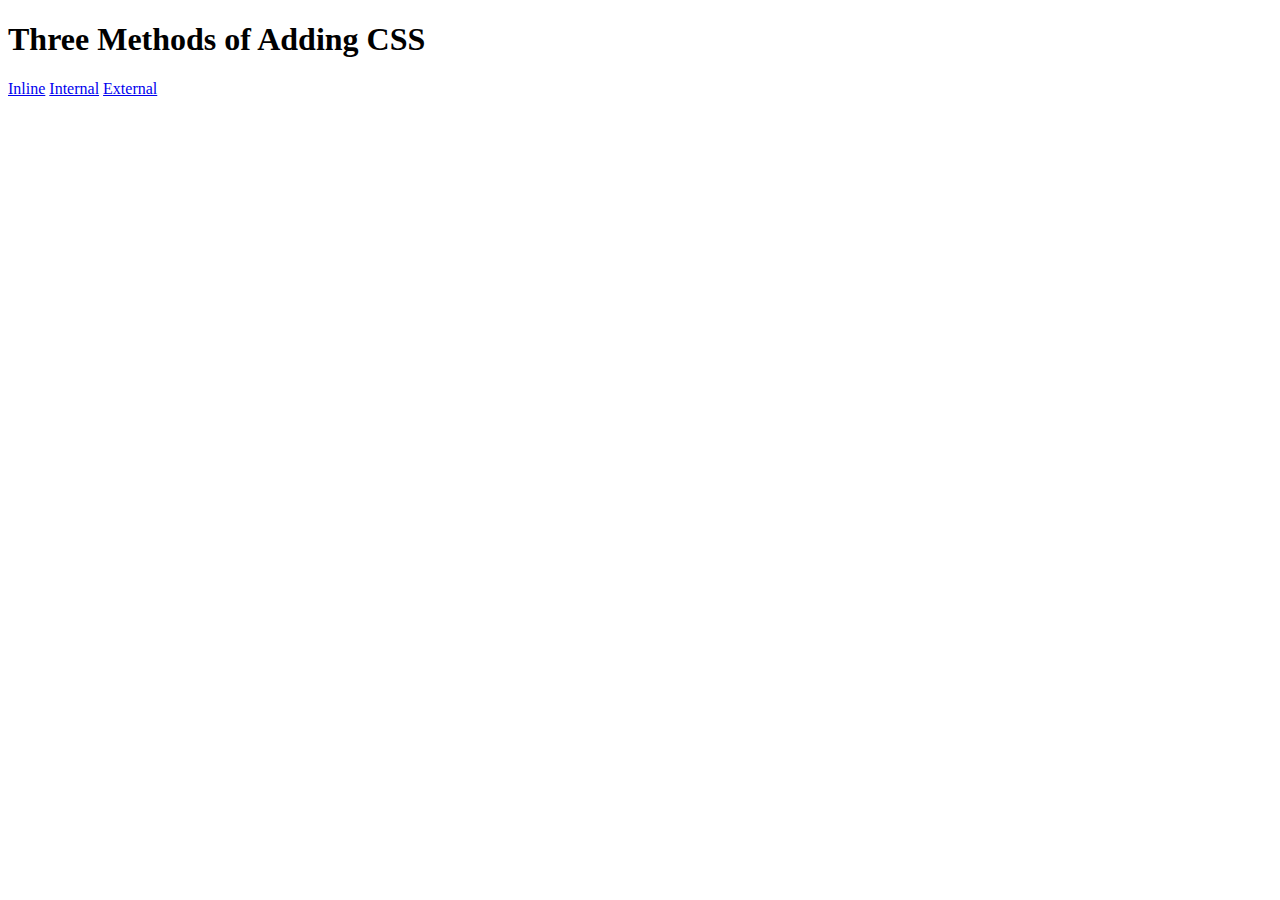
<file: Basify-exercise-03/1. Adding CSS/index.html>
<!DOCTYPE html>
<html lang="en">

<head>
  <meta charset="UTF-8">
  <title>Adding CSS</title>
</head>

<body>
  <h1>Three Methods of Adding CSS</h1>
  <!-- Create 3 Links to The 3 Webpages: inline, internal and external -->
  <a href="inline.html">Inline</a>
  <a href="internal.html">Internal</a>
  <a href="external.html">External</a><br>

</body>

</html>
</file>
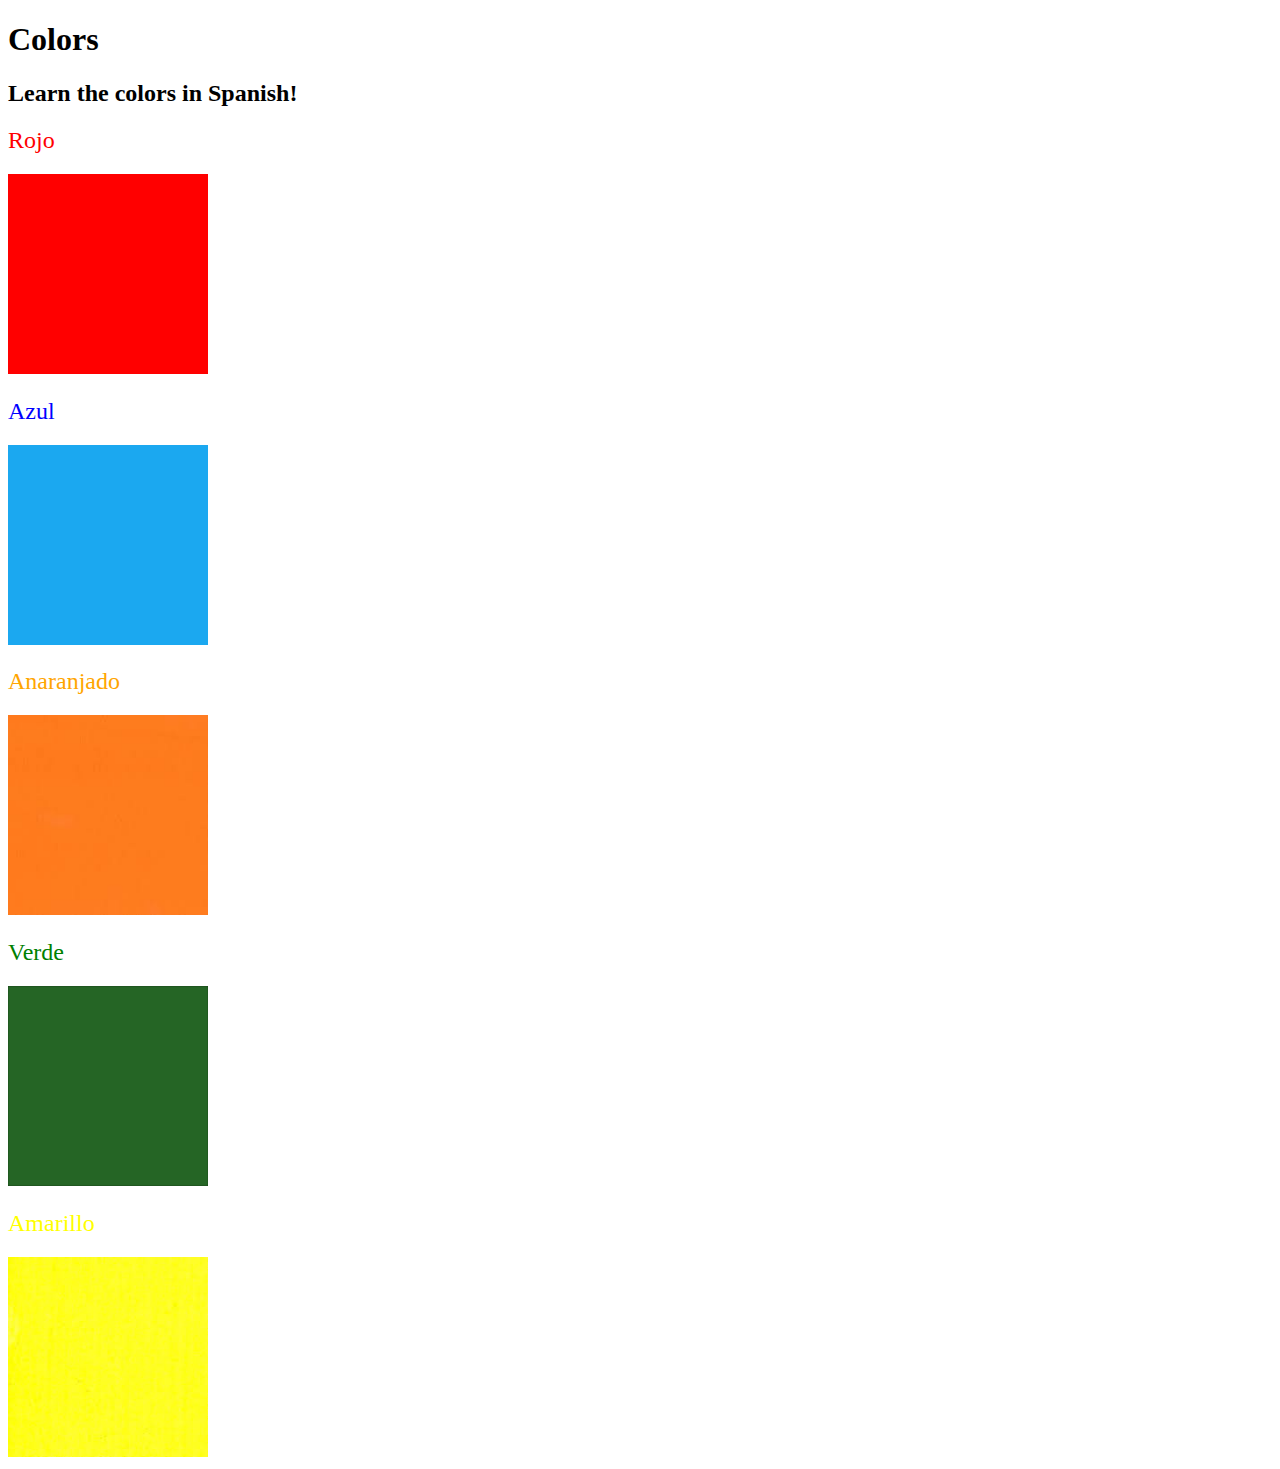
<file: Basify-exercise-03/3. Color Vocab Project/index.html>
<!DOCTYPE html>
<html lang="en">

<head>
  <meta charset="UTF-8">
  <title>Spanish Vocabulary</title>
  <link rel="stylesheet" href="./style.css" />
</head>

<body>
  <h1>Colors</h1>
  <h2>Learn the colors in Spanish!</h2>
  <h2 class="color-title" id="red">Rojo</h2>
  <img class="color" src="./assets/images/red.png" alt="red" />

  <h2 class="color-title" id="blue">Azul</h2>
  <img src="./assets/images/blue.png" alt="blue" />

  <h2 class="color-title" id="orange">Anaranjado</h2>
  <img src="./assets/images/orange.png" alt="orange" />

  <h2 class="color-title" id="green">Verde</h2>
  <img src="./assets/images/green.png" alt="green" />

  <h2 class="color-title" id="yellow">Amarillo</h2>
  <img src="./assets/images/yellow.png" alt="yellow" />
</body>

</html>

<!-- 
TODOs
IMPORTANT: You should not need to make ANY CHANGES to index.html
All code should be written in your CSS file.

1. Create a CSS file and incorporate it as an external stylesheet.
2. Use CSS to style each of the color titles to meaning. 
Hint: Use the id to help if you don't know the words in spanish.
3. Use CSS to change all the color titles to have "font-weight: normal;"
4. Use CSS (not HTML) to make all the images 200px heigh and 200px wide. 
Hint: 
https://developer.mozilla.org/en-US/docs/Web/CSS/height
https://developer.mozilla.org/en-US/docs/Web/CSS/width
-->
</file>
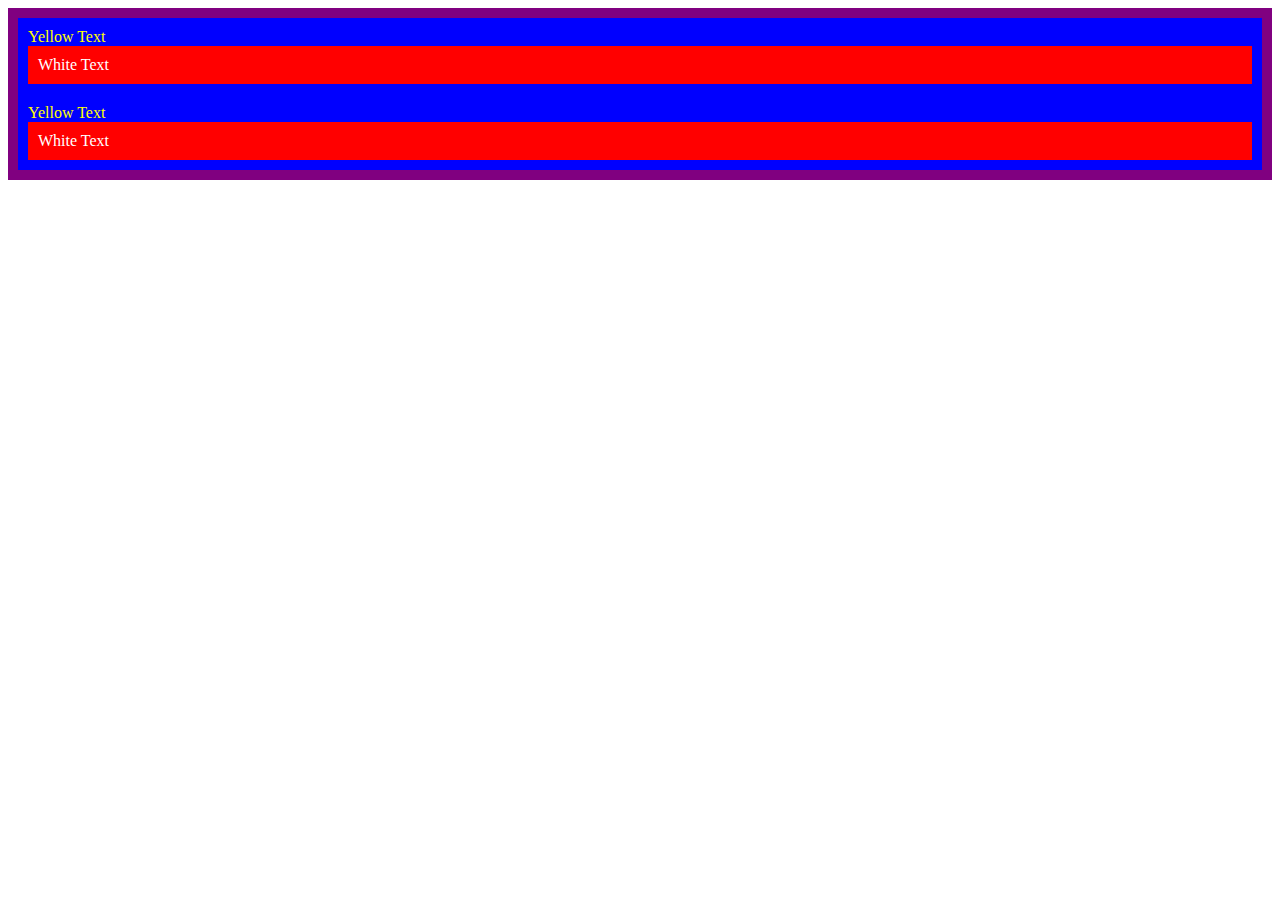
<file: Basify-exercise-css-04/3 in one box/index.html>
<!DOCTYPE html>
<html lang="en">
<head>
    <meta charset="UTF-8">
    <meta name="viewport" content="width=device-width, initial-scale=1.0">
    <title>Multiple div in one div</title>
    <link rel="stylesheet" href="style1.css">
</head>
<body>
    <div id="outer-box" class="box">
        <div class="box">
          <p>Yellow Text</p>
          <div class="box inner-box">
            <p class="white-text">White Text</p>
          </div>
        </div>
        <div class="box">
          <p>Yellow Text</p>
          <div class="box inner-box">
            <p class="white-text">White Text</p>
          </div>
        </div>
      </div>
</body>
</html>
</file>
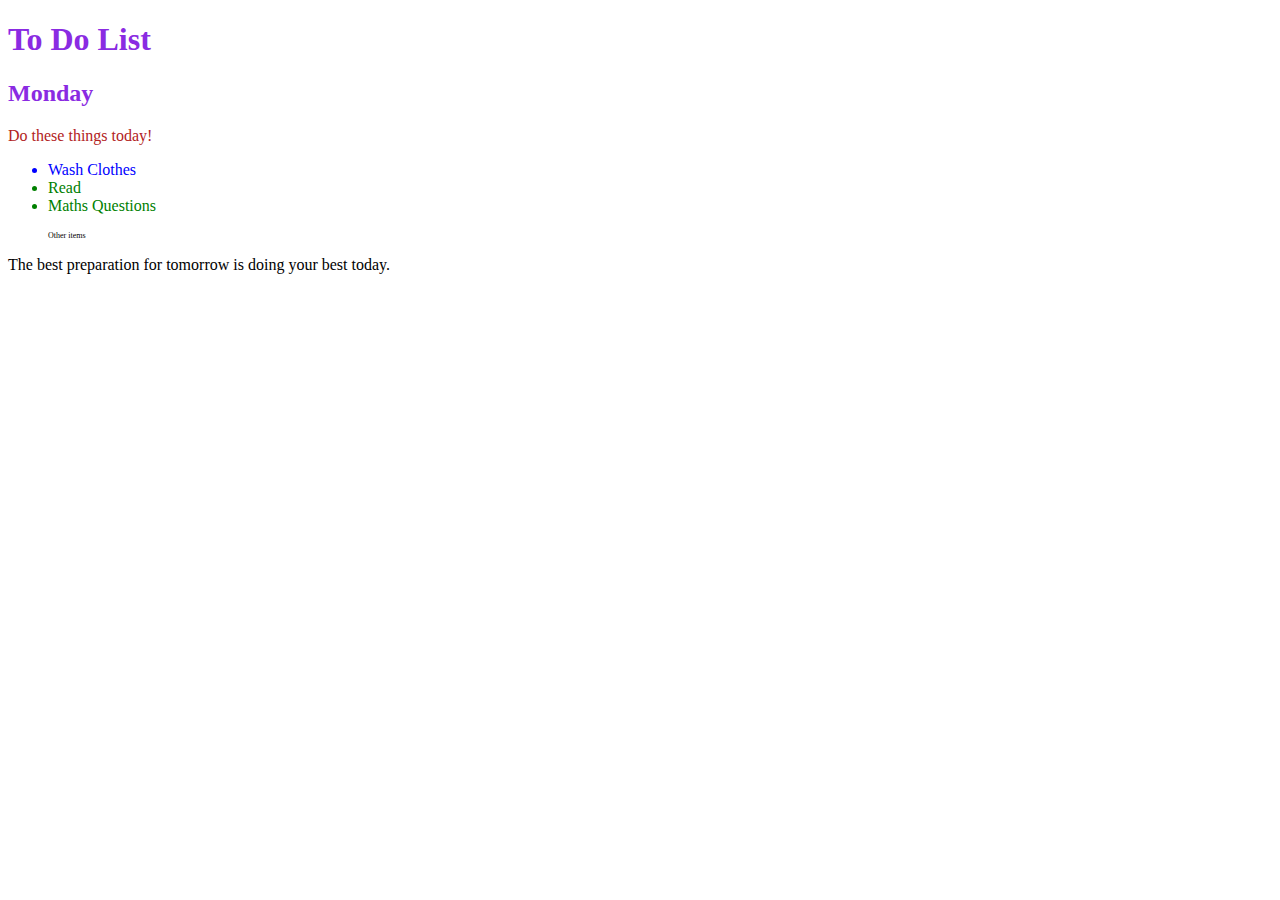
<file: Basify-exercise-css-04/combining selector/index.html>
<!DOCTYPE html>
<html lang="en">
<head>
  <meta charset="UTF-8">
  <meta name="viewport" content="width=device-width, initial-scale=1.0">
  <title>Combining CSS Selectors</title>
  <link rel="stylesheet" href="style.css">
</head>
<body>
   <!-- Write your code here:  -->
   <body>
    <h1>To Do List</h1>
    <h2>Monday</h2>
    <div class="box">
      <p class="done">Do these things today!</p>
      <ul class="list">
        <li>Wash Clothes</li>
        <li class="done">Read</li>
        <li class="done">Maths Questions</li>
      </ul>
    </div>
  
    <ul>
      <p class="done">Other items</p>
    </ul>
    <p>The best preparation for tomorrow is doing your best today.</p>
  
</body>
</html>
</file>
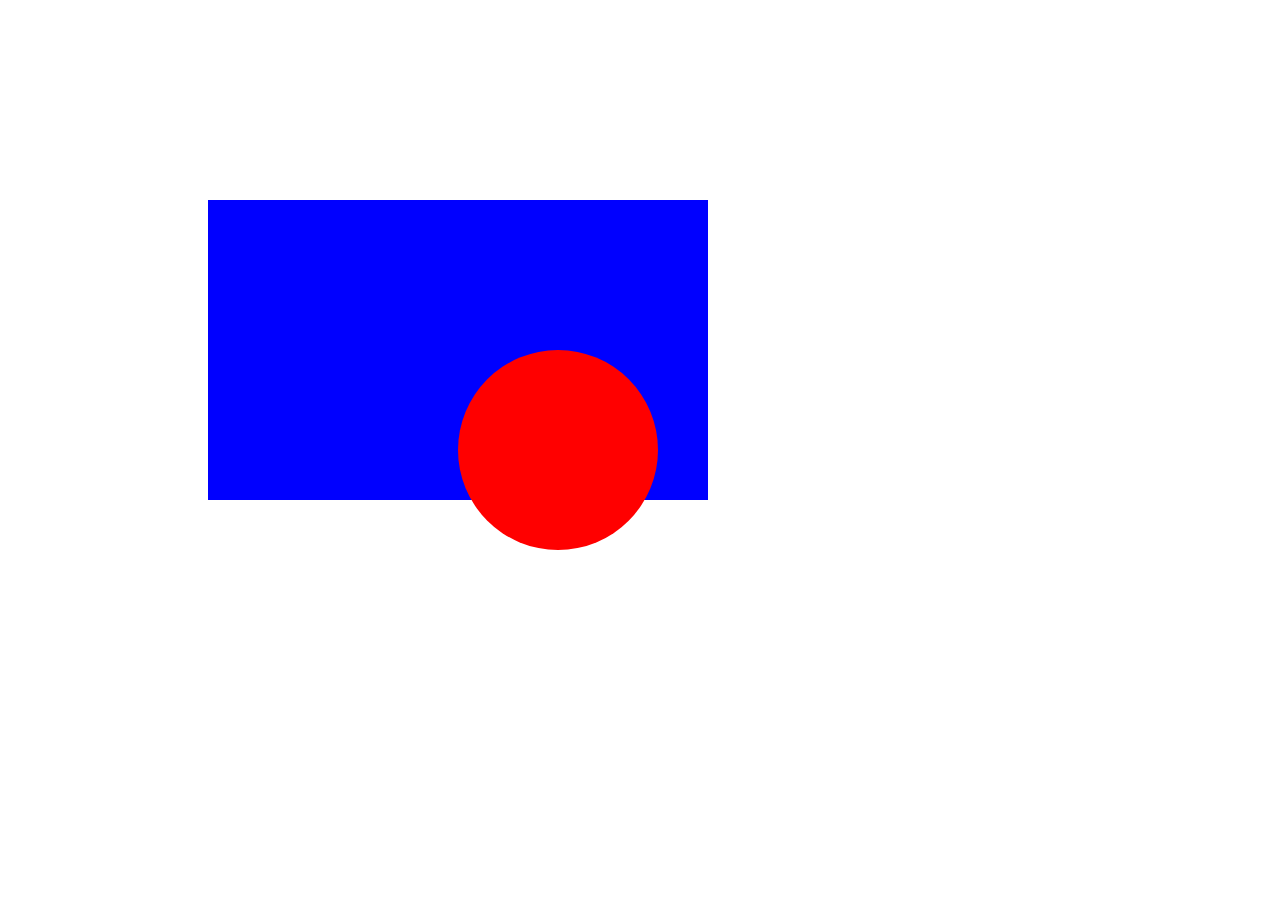
<file: Basify-exercise-css-04/css positioning/index.html>
<!DOCTYPE html>
<html>

<head>
  <title>CSS Positioning Exercise</title>
  <style>
    /* Write your code here */
    .blue-box {
      height: 300px;
      width: 500px;
      margin: 200px 200px;
      position: relative;
      background-color: blue;
    }
    .red-circle{
      width: 200px;
      height: 200px;
      background-color: red;
      border-radius: 50%;
      position: absolute;
      top: 150px;
      left: 250px;
    }
  </style>
</head>

<body>
  <div class="blue-box">
    <div class="red-circle">
    </div>
  </div>

</body>

</html>
</file>
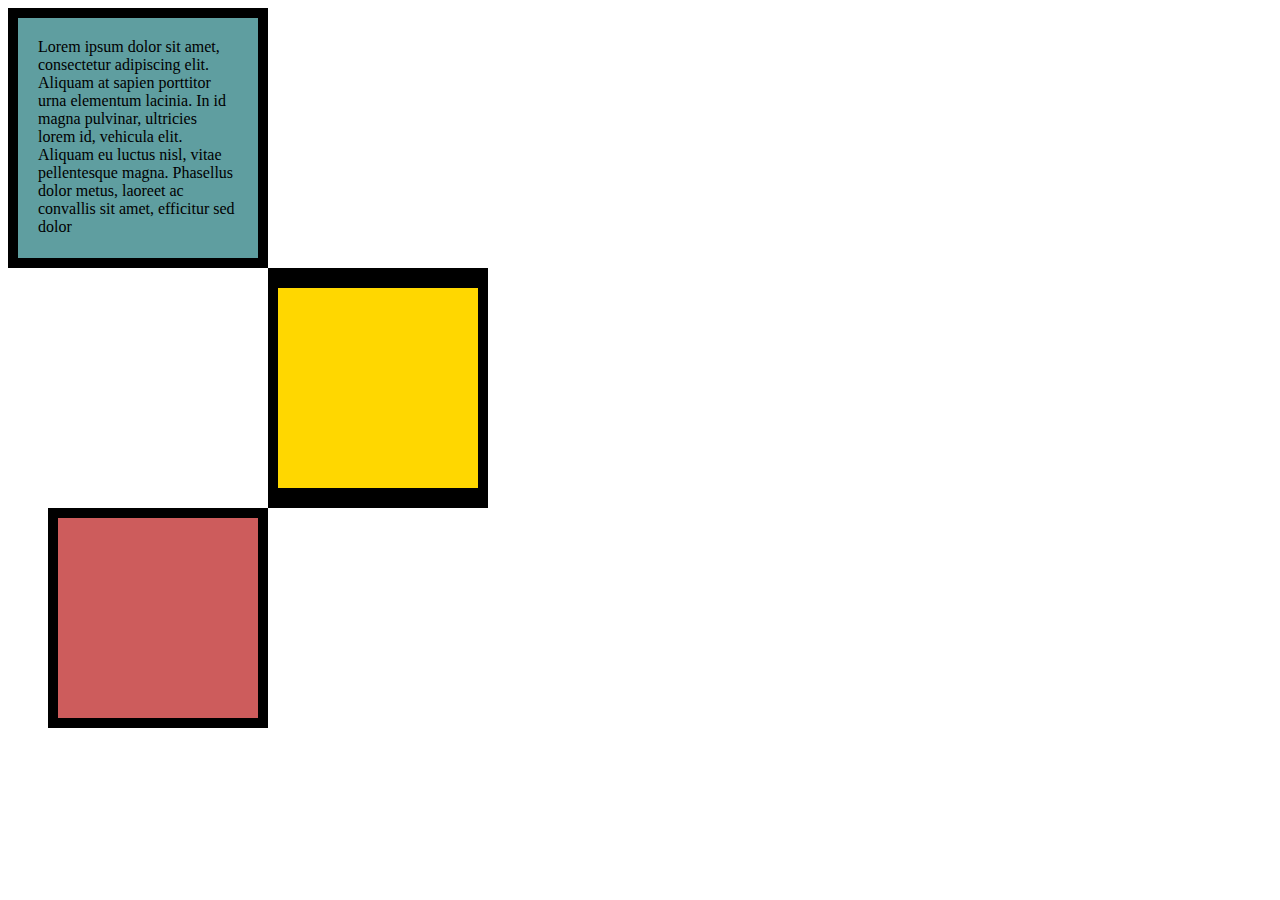
<file: Basify-exercise-css-04/moving box/index.html>
<!DOCTYPE html>
<html lang="en">
<head>
    <meta charset="UTF-8">
    <meta name="viewport" content="width=device-width, initial-scale=1.0">
    <title>CSS Box Model</title>
    <style>
            div {
                height: 200px;
                width: 200px;
            }
            p{
                margin: 0;
            }
            .box1{
                
                background-color: cadetblue;
                padding: 20px;
                border: 10px black solid;
            }
            .box2{
                background-color: gold;
                border: black solid;
                border-width: 20PX 10px;
                margin-left: 260px;
            }
            .box3{
                background-color: indianred;
                border: 10px  black solid;
                margin-left: 40px;
            }
    </style>
</head>
<body>
    <div class="box1">
        <p>Lorem ipsum dolor sit amet, consectetur adipiscing elit. Aliquam at sapien porttitor urna elementum lacinia. In
            id magna pulvinar, ultricies lorem id, vehicula elit. Aliquam eu luctus nisl, vitae pellentesque magna. Phasellus
            dolor metus, laoreet ac convallis sit amet, efficitur sed dolor</p>
    </div>
    <div class="box2"></div>
    <div class="box3"></div>
</body>
</html>
</file>
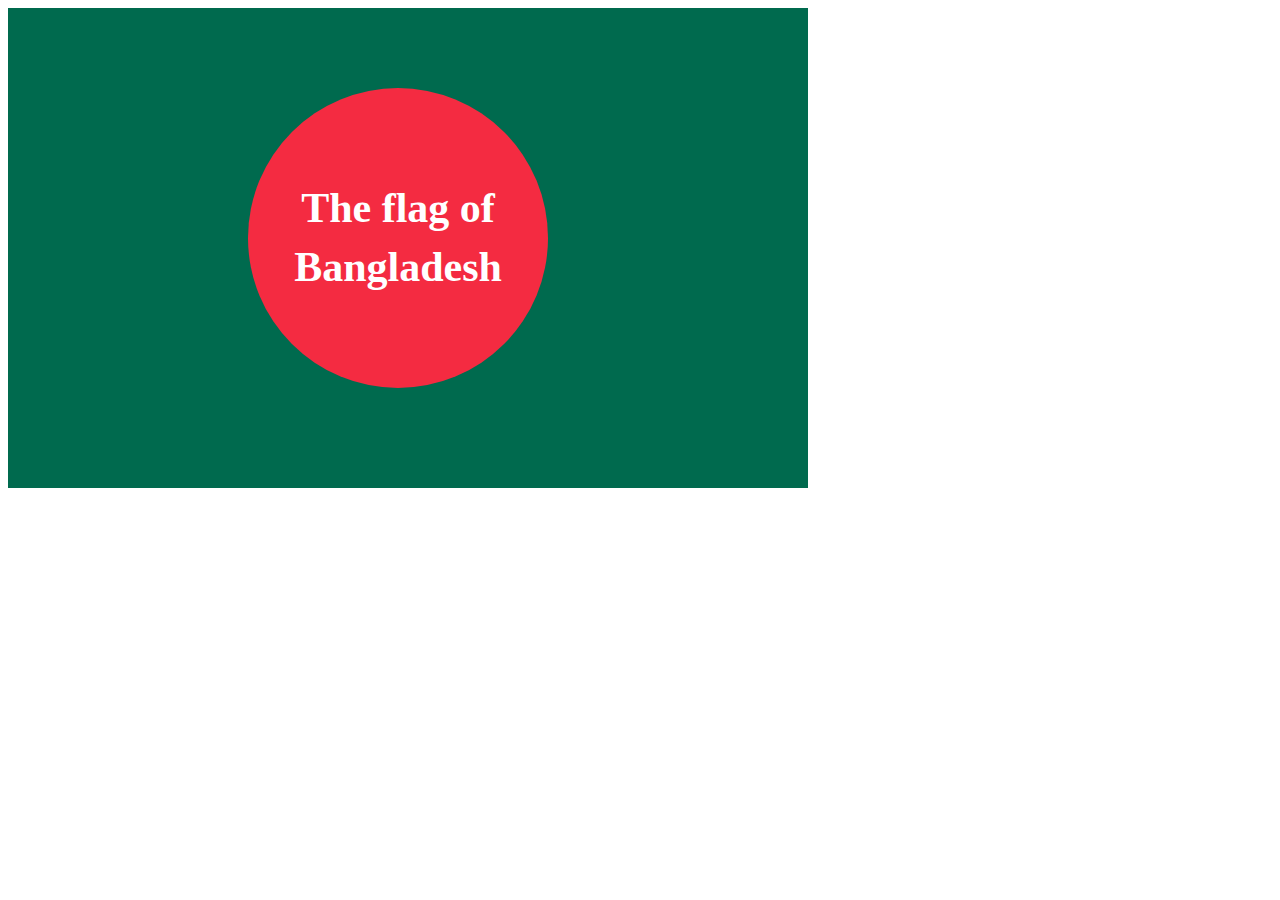
<file: Basify-exercise-css-04/flag project/Flag  of bangladesh/index.html>
<!DOCTYPE html>
<html lang="en">
<head>
    <meta charset="UTF-8">
    <meta http-equiv="X-UA-Compatible" content="IE=edge">
    <meta name="viewport" content="width=device-width, initial-scale=1.0">
    <title>Flag of Bangladesh</title>
    <style>

.flag {
    width: 800px; 
        height: 480px; 
        background-color: #006a4e;
        position: relative;
}
.flag::after {
        content: "";
        top: 80px;
        left: 240px;
        position: absolute;
        width: 300px; 
        height: 300px; 
        border-radius: 80%;
        background-color: #f42b41;
        display: flex;
        align-items: center;
        justify-content: center;
      
}
.text {
        position: absolute;
        top: 230px;
        left: 390px;
        color: white;
        font-size: 42px;
        font-weight: bold;
        text-align: center;
        padding: 30px;
        width: 240px;
        transform: translate(-50%, -50%);
        z-index: 1;
        line-height: 1.4;
      }

    </style>
</head>
<body>
    <div class="flag">
        <div class="text">
            The flag of <br>
            Bangladesh <br>
        </div>
    </div>
</body>
</html>
</file>
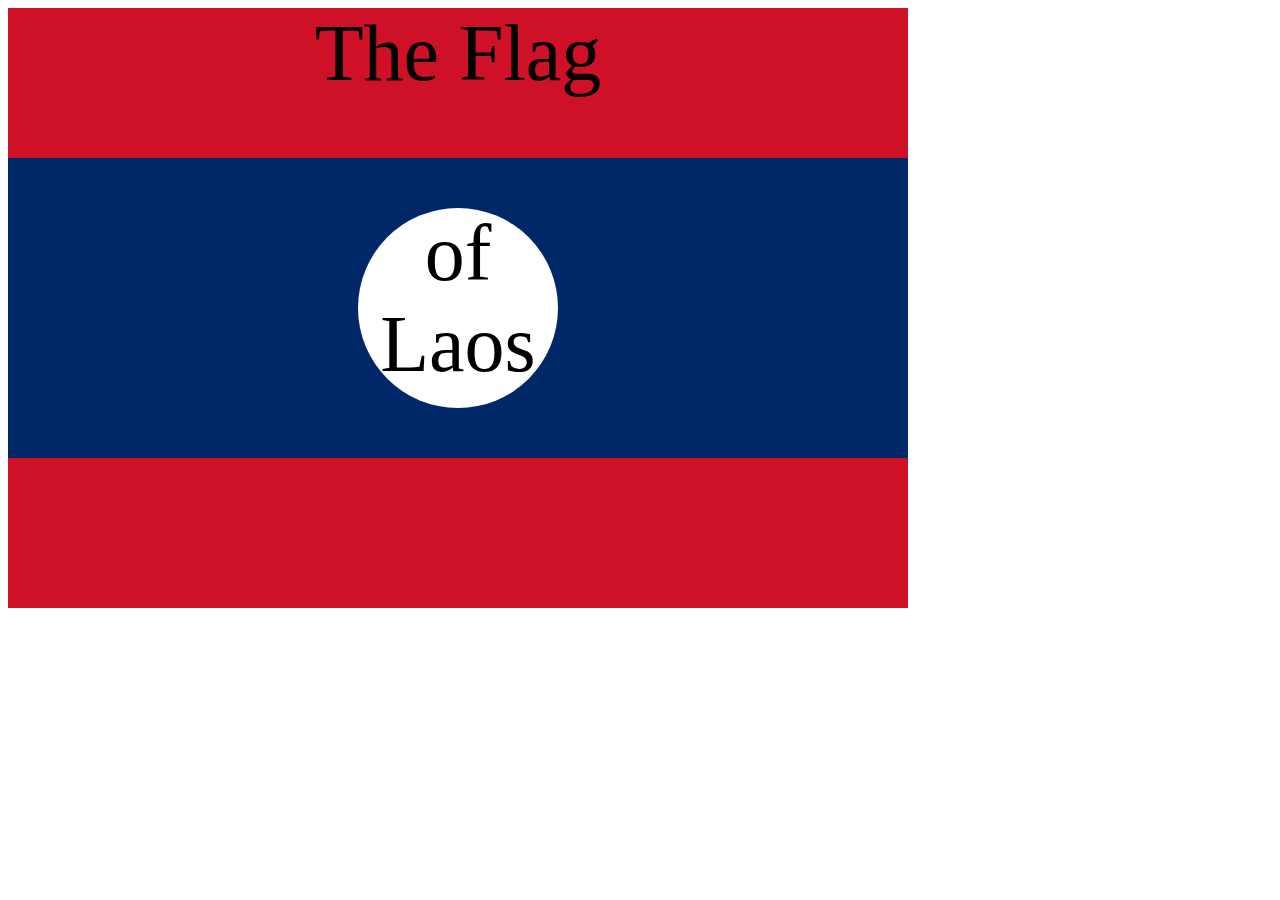
<file: Basify-exercise-css-04/flag project/Loas Flag/index.html>
<!DOCTYPE html>
<html lang="en">

<head>
  <meta charset="UTF-8">
  <title>Flag of Laos</title>
  <style>
    .flag {
      width: 900px;
      height: 600px;
      position: relative;
      background-color: #CE1126;

    }

    .flag > div {
      background-color: #002868;
      height: 300px;
      width: 100%;
      position: absolute;
      top: 150px;
    }

    .flag > div > div {
      background-color: white;
      position: absolute;
      height: 200px;
      width: 200px;
      border-radius: 50%;
      top: 50px;
      left: 350px;
    }

    p {
      font-size: 5rem;
      color: white;
      text-align: center;
      padding: 0;
      margin: 0;
    }

    p {
      color: black;
    }
    
  </style>
</head>
<body>
  <div class="flag">
    <p>The Flag</p>
    <div>
      <div>
        <p>of Laos</p>
      </div>
    </div>
  </div>
</body>
</html>
</file>
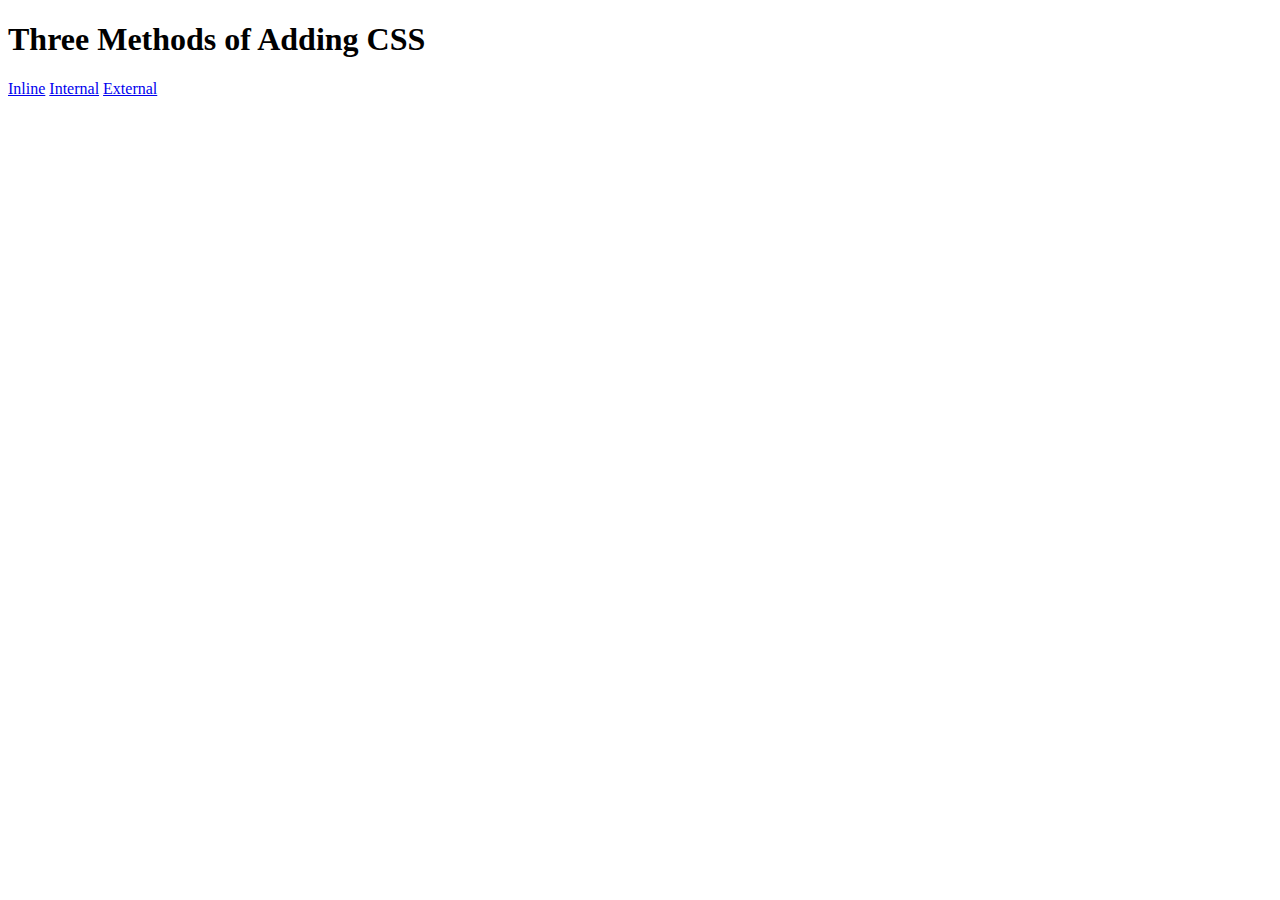
<file: assignment css/1.Adding css/index1.html>
<!DOCTYPE html>
<html lang="en">

<head>
  <meta charset="UTF-8">
  <link rel="stylesheet" href="external.css">
  <title>Adding CSS</title>
</head>

<body>
  <h1>Three Methods of Adding CSS</h1>
  <!-- Create 3 Links to The 3 Webpages: inline, internal and external -->
   <a href="inline.html">Inline</a>
   <a href="internal.html">Internal</a>
   <a href="external.html">External</a>
</body>

</html>
</file>
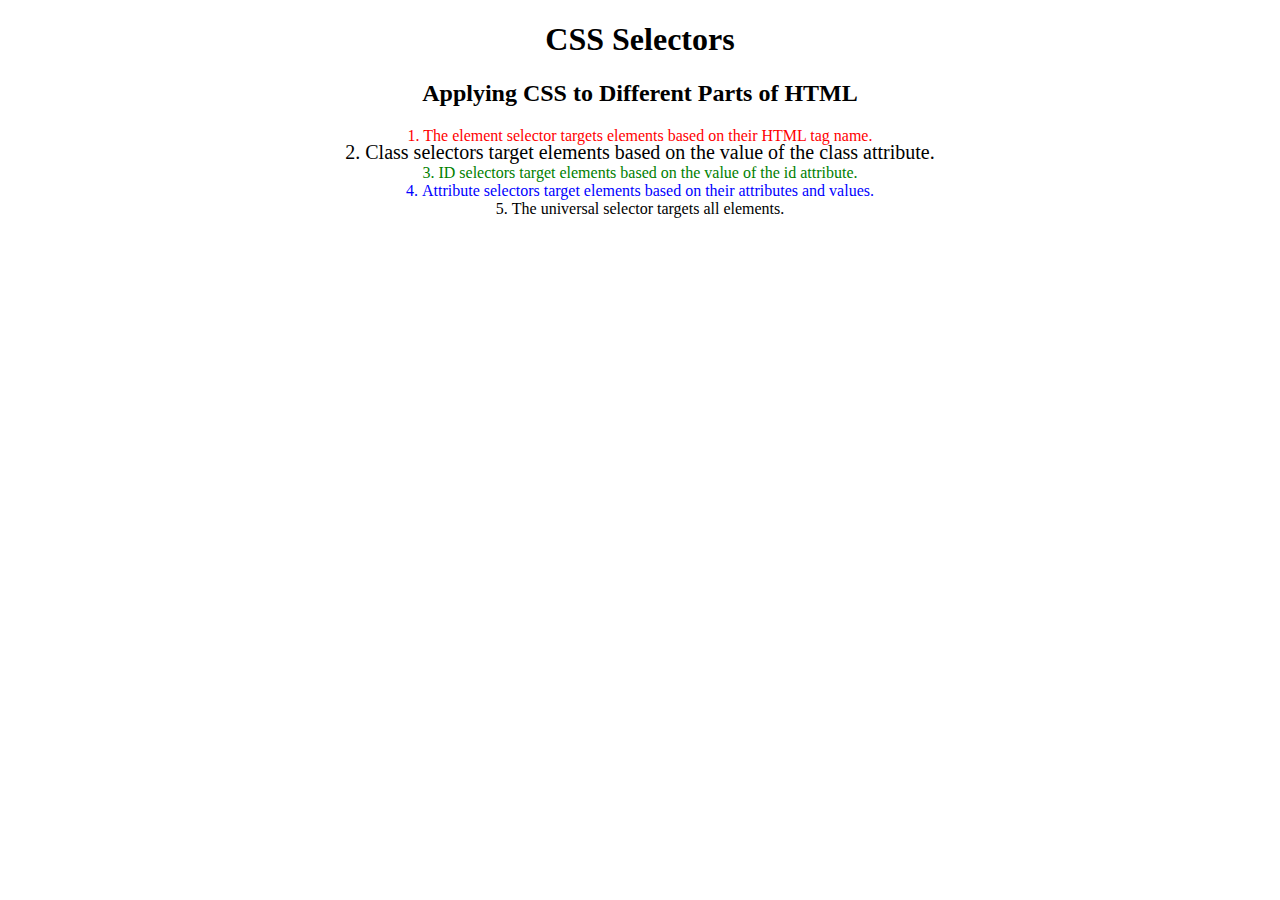
<file: assignment css/2.Css selectors/index2.html>
<!DOCTYPE html>
<html lang="en">

<head>
  <meta charset="UTF-8">
  <title>CSS Selectors</title>
  <link rel="stylesheet" href="./style.css" />
</head>

<body>
  <h1>CSS Selectors</h1>
  <h2>Applying CSS to Different Parts of HTML</h2>
  <!-- TODO 1: Set the CSS for all paragraph tags to "color: red" -->
  <p class="note">1. The element selector targets elements based on their HTML tag name.</p>

  <ol>
    <!-- TODO 2: Set the CSS for all elements with a class of "note" to "font-size: 20px" -->
    <li class="note" value="2">Class selectors target elements based on the value of the class attribute.</li>

    <!-- TODO 3: Set the CSS for the element with an id of "id-selector-demo" to "color: green" -->
    <li class="note" id="id-selector-demo" value="3">ID selectors target elements based on the value of the id
      attribute.</li>

    <!-- TODO 4: Set the CSS for the li elements that have the "value" attribute set to "4" to have "color: blue" -->
    <li class="note" value="4">Attribute selectors target elements based on their attributes and values.</li>

    <!-- TODO 5: Set all elements to have "text-align: center" -->
    <li class="note" value="5">The universal selector targets all elements.</li>
  </ol>
</body>

</html>
</file>
<file: Basify-exercise-03/3. Color Vocab Project/style.css>
.color-title {
    font-weight: normal;
}
img {
    height: 200px;
    width: 200px;
}
#red{
    color: red;
}
#blue{
    color: blue;
}
#orange{
    color: orange;
}
#green{
    color: green;
}
#yellow{
    color: yellow;
}
</file>
<file: Basify-exercise-css-04/3 in one box/style1.css>
.box {
    background-color: blue;
    padding: 10px;
  }
  
  p {
    color: yellow;
    margin: 0;
    padding: 0;
  }
  #outer-box  {
    background-color:purple;
    padding: 10px;
  }

  .inner-box {
    background: red;
    color: white;
    padding: 10px;

  }
.white-text{
    color: white;
}
</file>
<file: Basify-exercise-css-04/combining selector/style.css>
h1,h2 {
  color: blueviolet;
}

.box p {
  color: firebrick;
}

.box li {
  color: blue;
}

li.done {
  color: green;
}

ul p.done {
  font-size: 0.5rem;
}
</file>
<file: assignment css/1.Adding css/external.css>
inline{
    color:blue;
}
internal{
    color: red;
}
external{
    color:green;
}
</file>
<file: assignment css/2.Css selectors/style.css>
ol {
  margin-left: -40px;
  margin-top: -20px;
  list-style-position: inside;
}

/* Write your CSS below, don't change the rules above. */
p{
  color: red;
}
li[value="2"]{
  font-size: 20px;
}
#id-selector-demo{
  color: green;
}

li[value="4"]{
  color: blue;
}
li[value="5"]{
  text-align: center;
}
*{
  text-align: center;
  }
*{
   text-align: center;
    }
</file>
